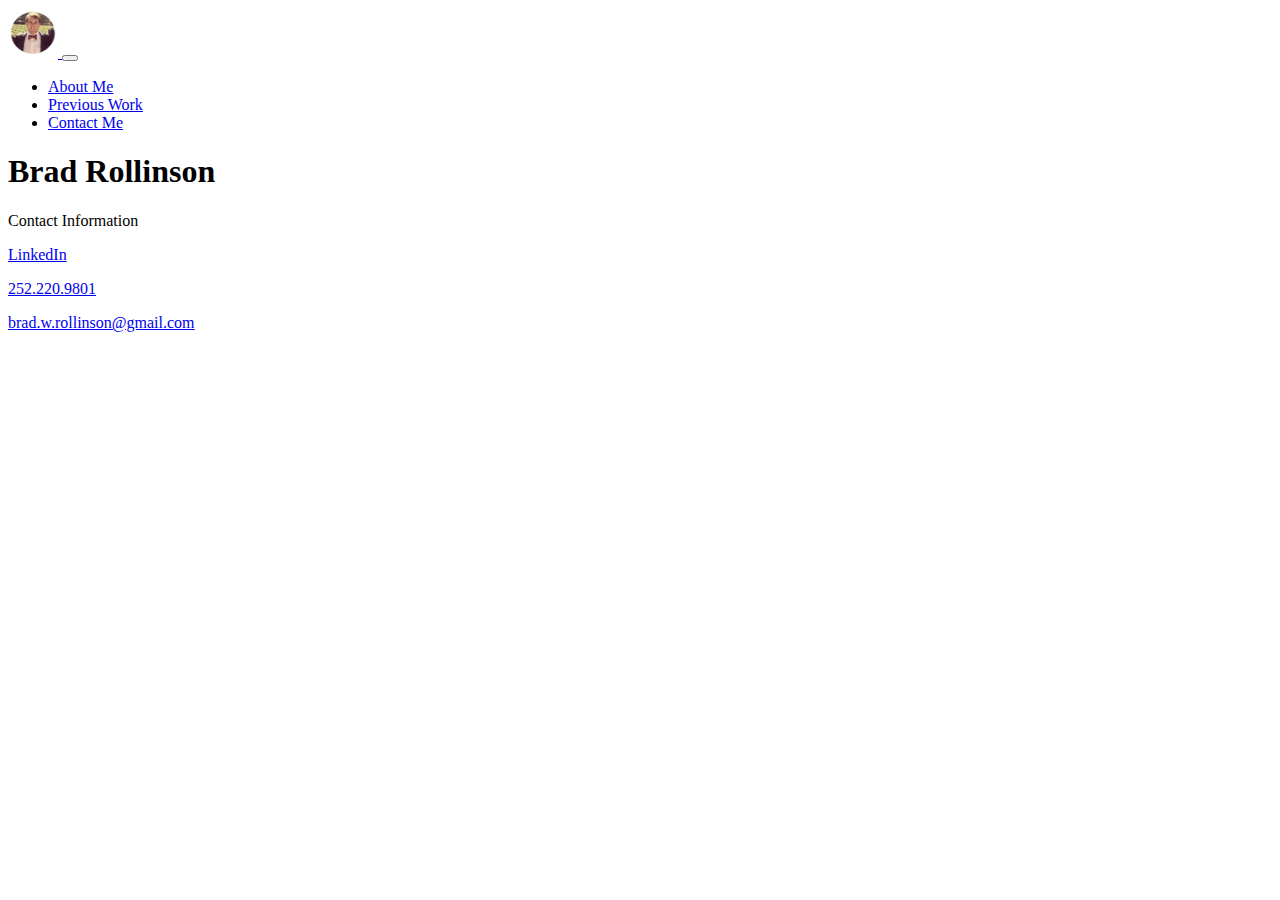
<file: contact.html>
<!DOCTYPE html>
<html lang="en">

<head>
    <meta charset="UTF-8">
    <meta http-equiv="X-UA-Compatible" content="IE=edge">
    <meta name="viewport" content="width=device-width, initial-scale=1.0">
    <title>Brad's Portfolio</title>
    <link rel="shortcut icon" type="image/png" href="./assets/images/favicon.png" />
    <link href="https://cdn.jsdelivr.net/npm/bootstrap@5.0.2/dist/css/bootstrap.min.css" rel="stylesheet"
        integrity="sha384-EVSTQN3/azprG1Anm3QDgpJLIm9Nao0Yz1ztcQTwFspd3yD65VohhpuuCOmLASjC" crossorigin="anonymous">
</head>

<body>
    <header>
        <nav class="navbar navbar-expand-lg navbar-light bg-light">
            <div class="container-fluid">
                <a class="navbar-brand" href="./index.html">    
                    <img src="./assets/images/profile-pic.png" alt="Profile Picture of Brad Rollinson" width="50" height="50"></img>
                </a>
                <button class="navbar-toggler" type="button" data-bs-toggle="collapse"
                    data-bs-target="#navbarNavDropdown" aria-controls="navbarNavDropdown" aria-expanded="false"
                    aria-label="Toggle navigation">
                    <span class="navbar-toggler-icon"></span>
                </button>
                <div class="collapse navbar-collapse justify-content-end" id="navbarNavDropdown">
                    <ul class="navbar-nav">
                        <li class="nav-item">
                            <a class="nav-link" href="./about.html">About Me</a>   
                        </li>
                        <li class="nav-item">
                            <a class="nav-link" href="./work.html">Previous Work</a>    
                        </li>
                        <li class="nav-item">
                            <a class="nav-link" href="./contact.html">Contact Me</a>   
                        </li>
                    </ul>   
                </div>
            </div>
        </nav>
    </header>

    <main>
        <div class="jumbotron">
            <h1 class="display-4 d-flex justify-content-center">Brad Rollinson</h1>
            <p class="lead d-flex justify-content-center">Contact Information</p>
            <p class="lead d-flex justify-content-center">
                <a class="btn btn-primary btn-lg" href="https://www.linkedin.com/in/brad-rollinson-220/" role="button" target="_blank">LinkedIn</a>
            </p>
            <p class="lead d-flex justify-content-center">
                <a class="btn btn-primary btn-lg" href="tel: 252-220-9801" role="button" target="_blank">252.220.9801</a>
            </p>
            <p class="lead d-flex justify-content-center">
                <a class="btn btn-primary btn-lg" href="mailto: brad.w.rollinson@gmail.com" role="button" target="_blank">brad.w.rollinson@gmail.com</a>
            </p>
        </div>
    </main>
    <footer>
        
    </footer>
</body>

</html>
</file>
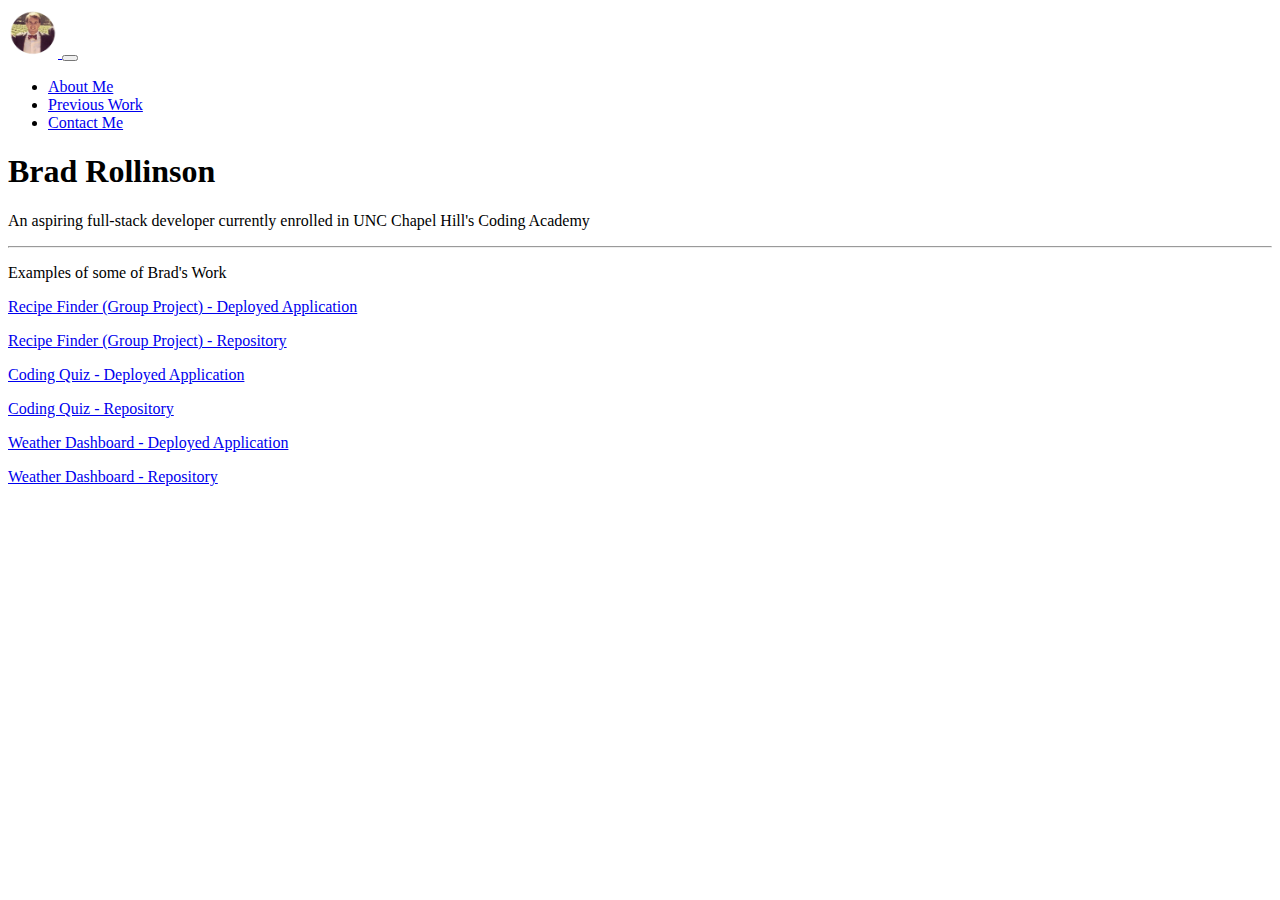
<file: work.html>
<!DOCTYPE html>
<html lang="en">

<head>
    <meta charset="UTF-8">
    <meta http-equiv="X-UA-Compatible" content="IE=edge">
    <meta name="viewport" content="width=device-width, initial-scale=1.0">
    <title>Brad's Portfolio</title>
    <link rel="shortcut icon" type="image/png" href="./assets/images/favicon.png" />
    <link href="https://cdn.jsdelivr.net/npm/bootstrap@5.0.2/dist/css/bootstrap.min.css" rel="stylesheet"
        integrity="sha384-EVSTQN3/azprG1Anm3QDgpJLIm9Nao0Yz1ztcQTwFspd3yD65VohhpuuCOmLASjC" crossorigin="anonymous">
</head>

<body>
    <header>
        <nav class="navbar navbar-expand-lg navbar-light bg-light">
            <div class="container-fluid">
                <a class="navbar-brand" href="./index.html">    
                    <img src="./assets/images/profile-pic.png" alt="Profile Picture of Brad Rollinson" width="50" height="50"></img>
                </a>
                <button class="navbar-toggler" type="button" data-bs-toggle="collapse"
                    data-bs-target="#navbarNavDropdown" aria-controls="navbarNavDropdown" aria-expanded="false"
                    aria-label="Toggle navigation">
                    <span class="navbar-toggler-icon"></span>
                </button>
                <div class="collapse navbar-collapse d-flex justify-content-end" id="navbarNavDropdown">
                    <ul class="navbar-nav">
                        <!-- <li class="nav-item">
                            <a class="nav-link" href="https://www.github.com/likearollinson/" target="_blank">GitHub</a>    
                        </li> -->   
                        <li class="nav-item">
                            <a class="nav-link" href="./about.html">About Me</a>   
                        </li>
                        <li class="nav-item">
                            <a class="nav-link" href="./work.html">Previous Work</a>    
                        </li>
                        <li class="nav-item">
                            <a class="nav-link" href="./contact.html">Contact Me</a>   
                        </li>
                    </ul>   
                </div>
            </div>
        </nav>

    </header>

    <main>
        <div class="jumbotron container">
            <h1 class="display-4 d-flex justify-content-center">Brad Rollinson</h1>
            <p class="lead d-flex justify-content-center">An aspiring full-stack developer currently enrolled in UNC Chapel Hill's Coding Academy</p>
            <hr class="my-4">
            <p class="d-flex justify-content-center">Examples of some of Brad's Work</p>
            <div class="row">
                <div class="col-12">   
                    <p class="lead d-flex justify-content-center">
                        <a class="btn btn-primary btn-lg" href="https://likearollinson.github.io/recipe-finder/" role="button" target="_blank">Recipe Finder (Group Project) - Deployed Application</a>
                    </p>
                    <p class="lead d-flex justify-content-center">
                        <a class="btn btn-primary btn-md" href="https://github.com/likearollinson/recipe-finder" role="button" target="_blank">Recipe Finder (Group Project) - Repository</a>
                    </p>
                </div> 
                <div class="col-6">    
                    <p class="lead d-flex justify-content-center">
                        <a class="btn btn-primary btn-md" href="https://likearollinson.github.io/unc-hw-4-code-quiz/" role="button" target="_blank">Coding Quiz - Deployed Application</a>
                    </p>
                    <p class="lead d-flex justify-content-center">
                        <a class="btn btn-primary btn-sm" href="https://github.com/likearollinson/unc-hw-4-code-quiz" role="button" target="_blank">Coding Quiz - Repository</a>
                    </p>
                </div>
                <div class="col-6">
                    <p class="lead d-flex justify-content-center">
                        <a class="btn btn-primary btn-md" href="https://likearollinson.github.io/unc-hw-6-weather-dashboard/" role="button" target="_blank">Weather Dashboard - Deployed Application</a>
                    </p>
                    <p class="lead d-flex justify-content-center">
                        <a class="btn btn-primary btn-sm" href="https://github.com/likearollinson/unc-hw-6-weather-dashboard" role="button" target="_blank">Weather Dashboard - Repository</a>
                    </p>
                </div>
            </div>
        </div>
    </main>
    <footer>
    </footer>
</body>

</html>
</file>
